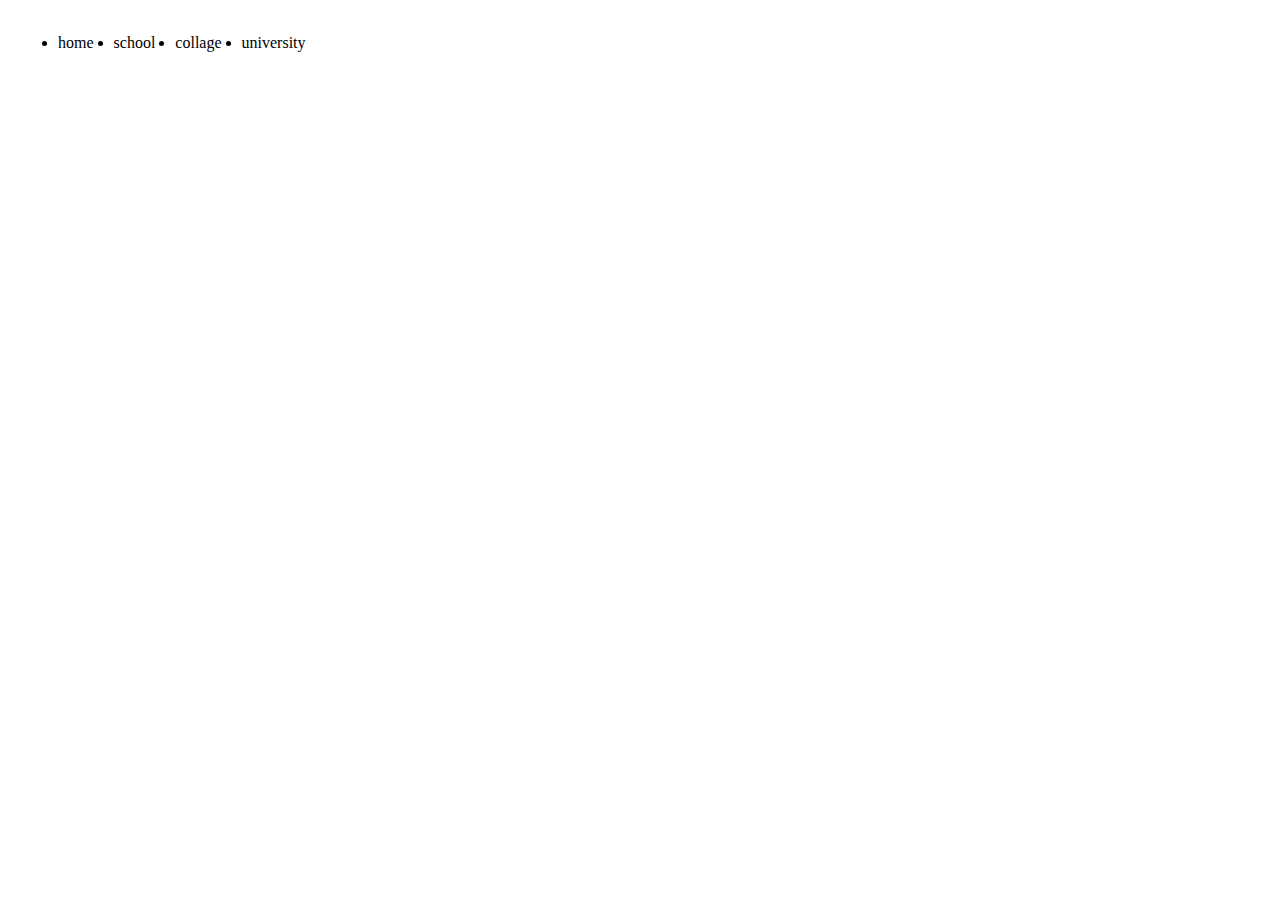
<file: test.html>
<!DOCTYPE html>
<html lang="en">
<head>
    <meta charset="UTF-8">
    <meta http-equiv="X-UA-Compatible" content="IE=edge">
    <meta name="viewport" content="width=device-width, initial-scale=1.0">
    <link rel="stylesheet" href="./teststyle.css">
    <title>Document</title>
</head>
<body>
    <div class="ota">
        <ul class="ulota">
            <li class="home">home
                <div class="bola">
                    <ul>
                        <li>home1</li>
                        <li>home2</li>
                    </ul>
                </div>
            </li>
            <li>school</li>
            <li>collage</li>
            <li>university</li>
        </ul>
   </div>
</body>
</html>
</file>
<file: teststyle.css>
.bola {
    /* opacity: 0; */
    display: none;
    position: absolute;
    left: 0;
}
.home:hover .bola{
    /* opacity: 1; */
    display: block;
}
.ota {
    position: relative;
    display: flex;
}
.ulota {
    display: flex;
}
li {
    margin: 10px;
}
</file>
